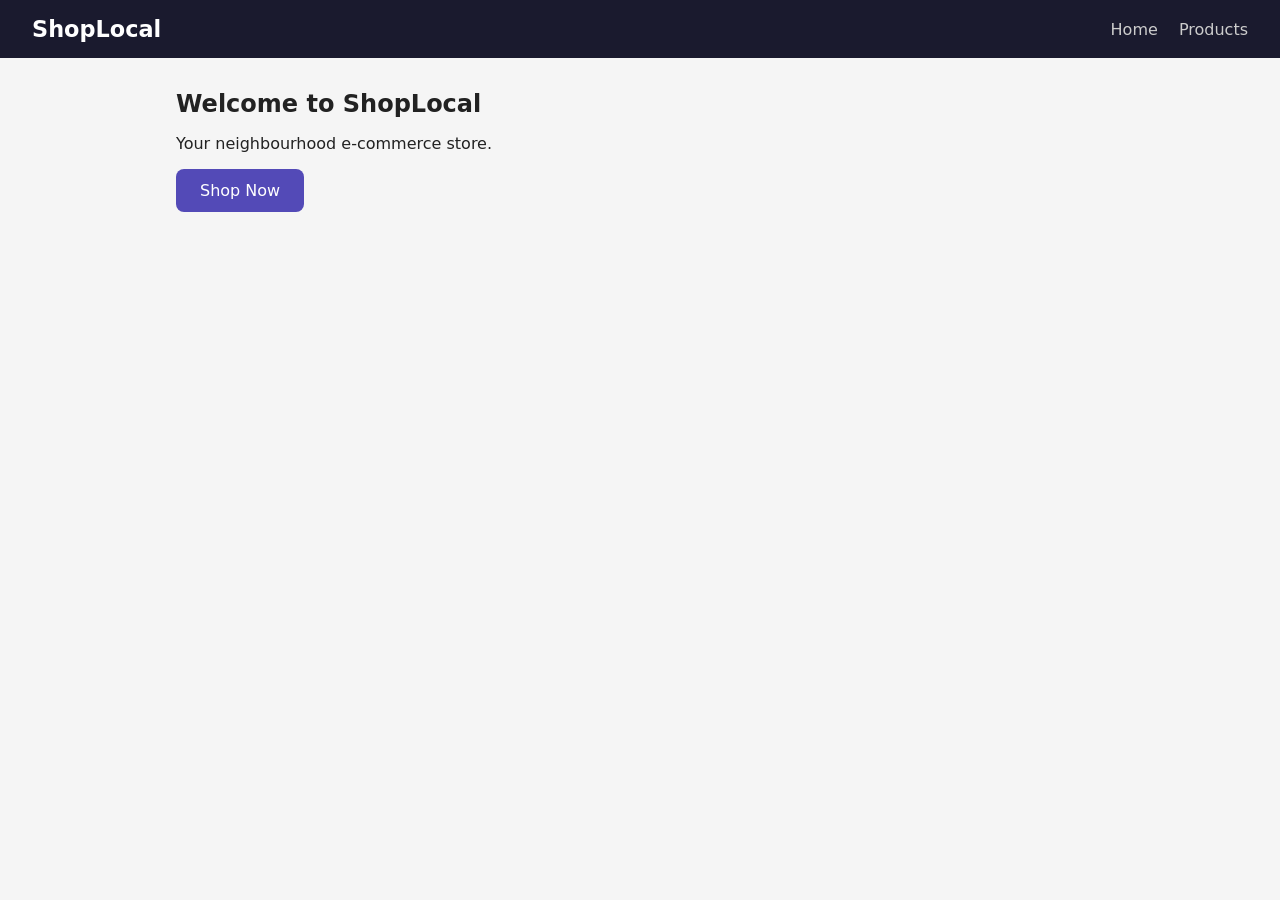
<file: Sample HTML/src/index.html>
<!DOCTYPE html>
<html lang="en">
<head>
  <meta charset="UTF-8" />
  <meta name="viewport" content="width=device-width, initial-scale=1.0"/>
  <title>ShopLocal</title>
  <link rel="stylesheet" href="assets/style.css"/>
</head>
<body>
  <header>
    <h1>ShopLocal</h1>
    <nav><a href="index.html">Home</a> <a href="products.html">Products</a></nav>
  </header>
  <main>
    <h2>Welcome to ShopLocal</h2>
    <p>Your neighbourhood e-commerce store.</p>
    <a href="products.html" class="btn">Shop Now</a>
  </main>
</body>
</html>
</file>
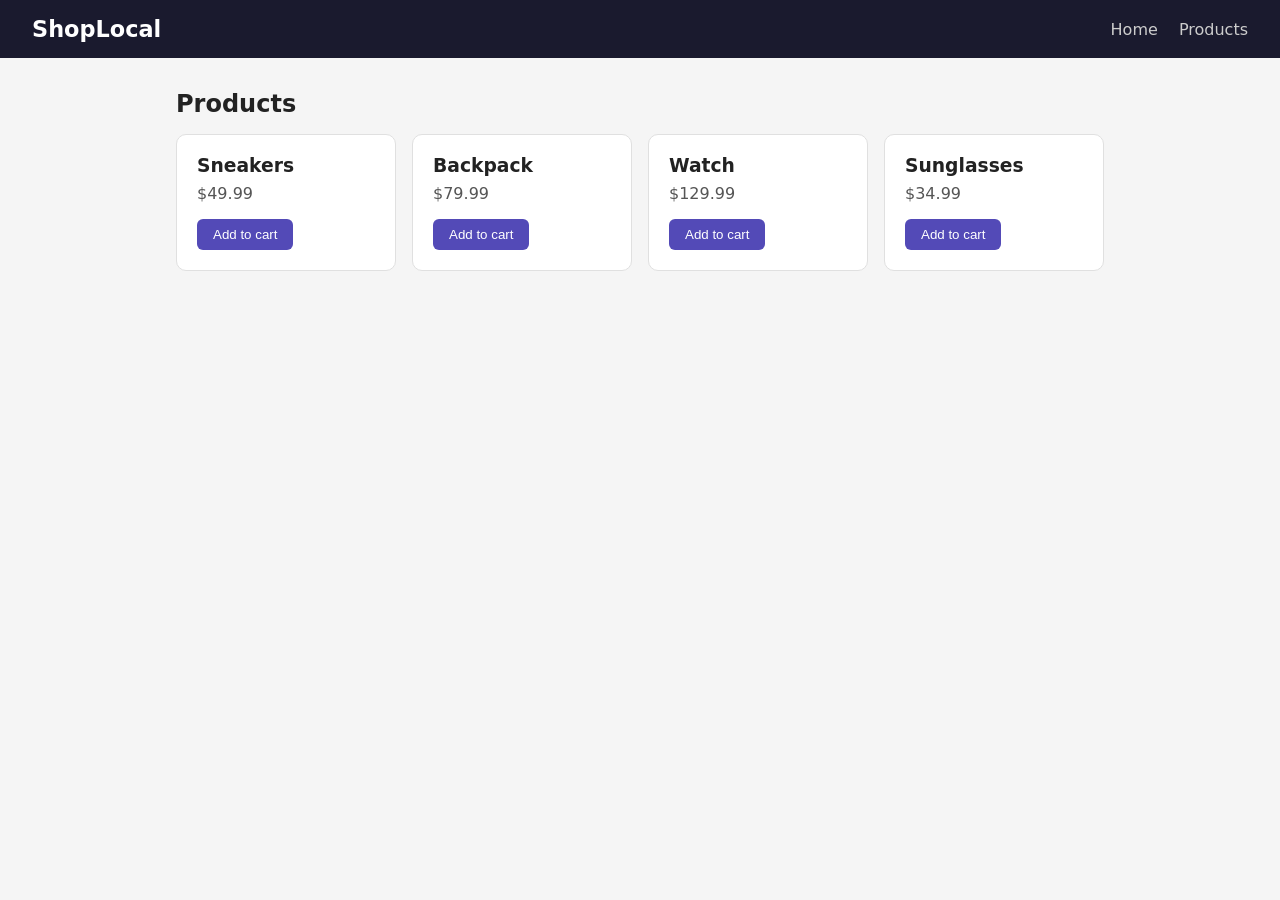
<file: Sample HTML/src/products.html>
<!DOCTYPE html>
<html lang="en">
<head>
  <meta charset="UTF-8"/>
  <title>Products – ShopLocal</title>
  <link rel="stylesheet" href="assets/style.css"/>
</head>
<body>
  <header>
    <h1>ShopLocal</h1>
    <nav><a href="index.html">Home</a> <a href="products.html">Products</a></nav>
  </header>
  <main>
    <h2>Products</h2>
    <div class="grid">
      <div class="card"><h3>Sneakers</h3><p>$49.99</p><button>Add to cart</button></div>
      <div class="card"><h3>Backpack</h3><p>$79.99</p><button>Add to cart</button></div>
      <div class="card"><h3>Watch</h3><p>$129.99</p><button>Add to cart</button></div>
      <div class="card"><h3>Sunglasses</h3><p>$34.99</p><button>Add to cart</button></div>
    </div>
  </main>
  <script src="assets/app.js"></script>
</body>
</html>
</file>
<file: Sample HTML/src/assets/style.css>
*, *::before, *::after { box-sizing: border-box; margin: 0; padding: 0; }
body { font-family: system-ui, sans-serif; background: #f5f5f5; color: #222; }
header { background: #1a1a2e; color: #fff; padding: 1rem 2rem; display: flex; align-items: center; justify-content: space-between; }
header h1 { font-size: 1.4rem; }
nav a { color: #ccc; text-decoration: none; margin-left: 1rem; }
nav a:hover { color: #fff; }
main { max-width: 960px; margin: 2rem auto; padding: 0 1rem; }
main h2 { margin-bottom: 1rem; }
.btn { display: inline-block; margin-top: 1rem; padding: .75rem 1.5rem; background: #534AB7; color: #fff; border-radius: 8px; text-decoration: none; }
.grid { display: grid; grid-template-columns: repeat(auto-fit, minmax(200px, 1fr)); gap: 1rem; margin-top: 1rem; }
.card { background: #fff; border-radius: 10px; padding: 1.25rem; border: 1px solid #e0e0e0; }
.card h3 { margin-bottom: .5rem; }
.card p { color: #555; margin-bottom: 1rem; }
button { padding: .5rem 1rem; background: #534AB7; color: #fff; border: none; border-radius: 6px; cursor: pointer; }
button:hover { background: #3C3489; }
</file>
